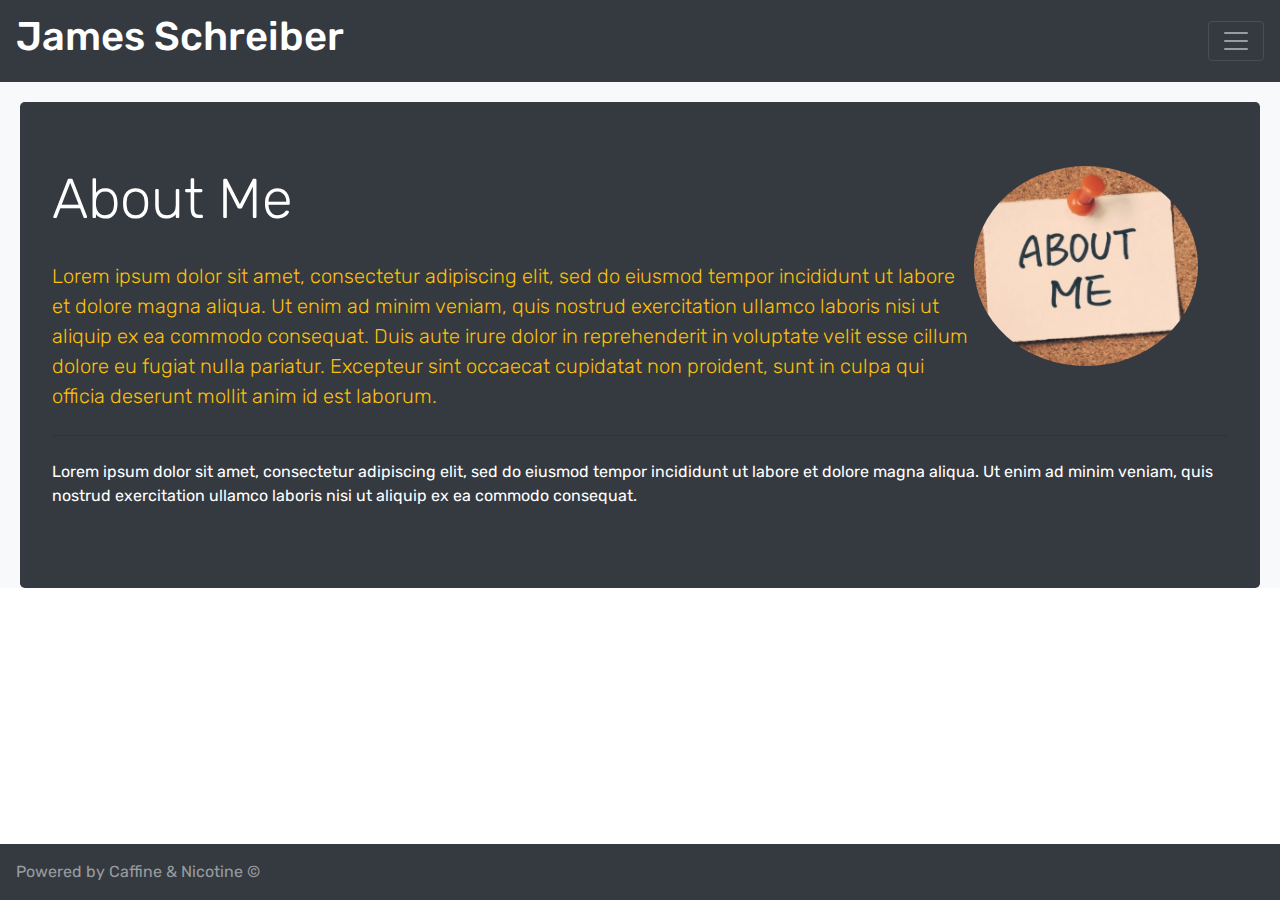
<file: index.html>
<!doctype html>
<html lang="en">

<head>
    <!-- Required meta tags -->
    <meta charset="utf-8">
    <meta
        name="viewport"
        content="width=device-width, initial-scale=1, shrink-to-fit=no"
    >

    <!-- Bootstrap CSS -->
    <link
        rel="stylesheet"
        href="https://stackpath.bootstrapcdn.com/bootstrap/4.4.1/css/bootstrap.min.css"
        integrity="sha384-Vkoo8x4CGsO3+Hhxv8T/Q5PaXtkKtu6ug5TOeNV6gBiFeWPGFN9MuhOf23Q9Ifjh"
        crossorigin="anonymous"
    >
    <link
        rel="stylesheet"
        href="./assets/styles/style.css"
    />
    <link
        href="https://fonts.googleapis.com/css?family=Rubik&display=swap"
        rel="stylesheet"
    >

    <title>Bootstrap Portfolio</title>

</head>

<body>
    <div
        id="mySidenav"
        class="sidenav"
    >
        <a
            href="javascript:void(0)"
            class="closebtn"
            onclick="toggleNav()"
        >&times;</a>
        <a href="#">About</a>
        <a href="./assets/pages/portfolio.html">Portfolio</a>
        <a href="./assets/pages/contact.html">Contact</a>
    </div>
    <div
        id="main"
        class="
        bg-light"
    >

        <div class="pos-f-t">
            <nav class="navbar navbar-dark bg-dark">
                <a
                    href="#"
                    class="navbar-brand mb-0 h1"
                >
                    <h1 class="title">James Schreiber</h1>
                </a>

                <button
                    class="navbar-toggler"
                    type="button"
                    onclick="toggleNav()"
                >
                    <span class="navbar-toggler-icon"></span>
                </button>
            </nav>
        </div>
        <main>
            <div class="jumbotron bg-dark text-white">
                <div class="about-head">
                    <h2 class="display-4">
                        About Me
                    </h2>
                </div>
                <div class="about-head right">
                    <img
                        src="assets/img/about-me.jpg"
                        alt="Avatar"
                        class="about-image"
                    >
                </div>
                <p class="lead">Lorem ipsum dolor sit amet, consectetur adipiscing elit, sed do eiusmod tempor
                    incididunt ut labore et dolore magna aliqua. Ut enim ad minim veniam, quis nostrud exercitation
                    ullamco laboris nisi ut aliquip ex ea commodo consequat. Duis aute irure dolor in reprehenderit in
                    voluptate velit esse cillum dolore eu fugiat nulla pariatur. Excepteur sint occaecat cupidatat non
                    proident, sunt in culpa qui officia deserunt mollit anim id est laborum.</p>
                <hr class="my-4">
                <p class="follow">Lorem ipsum dolor sit amet, consectetur adipiscing elit, sed do eiusmod tempor
                    incididunt ut labore et dolore magna aliqua. Ut enim ad minim veniam, quis nostrud exercitation
                    ullamco laboris nisi ut aliquip ex ea commodo consequat.
                </p>
            </div>


        </main>
        <footer>
            <nav class="navbar fixed-bottom navbar-dark bg-dark">
                <span class="navbar-text">
                    Powered by Caffine & Nicotine &copy;
                </span>
            </nav>
        </footer>
    </div>

    <!-- Optional JavaScript -->
    <!-- jQuery first, then Popper.js, then Bootstrap JS -->
    <script
        src="https://code.jquery.com/jquery-3.4.1.slim.min.js"
        integrity="sha384-J6qa4849blE2+poT4WnyKhv5vZF5SrPo0iEjwBvKU7imGFAV0wwj1yYfoRSJoZ+n"
        crossorigin="anonymous"
    ></script>
    <script
        src="https://cdn.jsdelivr.net/npm/popper.js@1.16.0/dist/umd/popper.min.js"
        integrity="sha384-Q6E9RHvbIyZFJoft+2mJbHaEWldlvI9IOYy5n3zV9zzTtmI3UksdQRVvoxMfooAo"
        crossorigin="anonymous"
    ></script>
    <script
        src="https://stackpath.bootstrapcdn.com/bootstrap/4.4.1/js/bootstrap.min.js"
        integrity="sha384-wfSDF2E50Y2D1uUdj0O3uMBJnjuUD4Ih7YwaYd1iqfktj0Uod8GCExl3Og8ifwB6"
        crossorigin="anonymous"
    ></script>
    <script src="./assets/functions/function.js"></script>
</body>

</html>
</file>
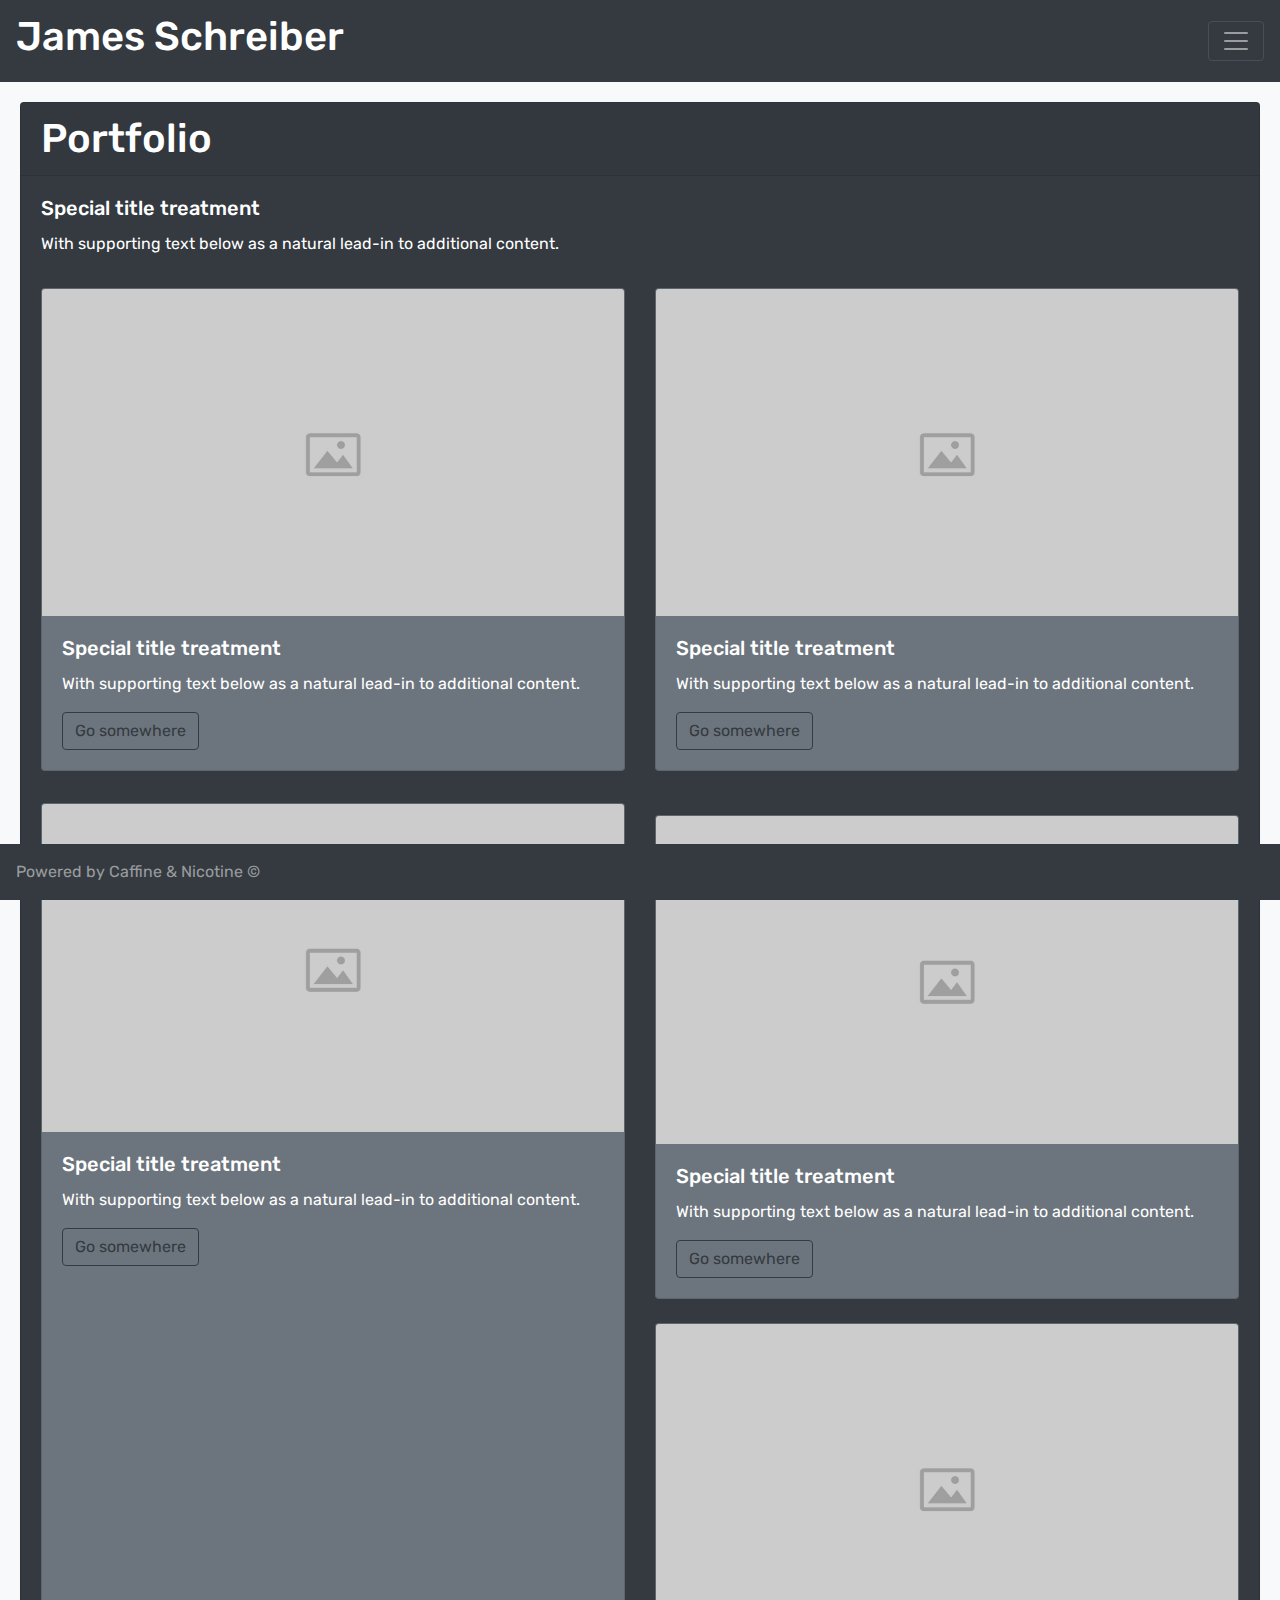
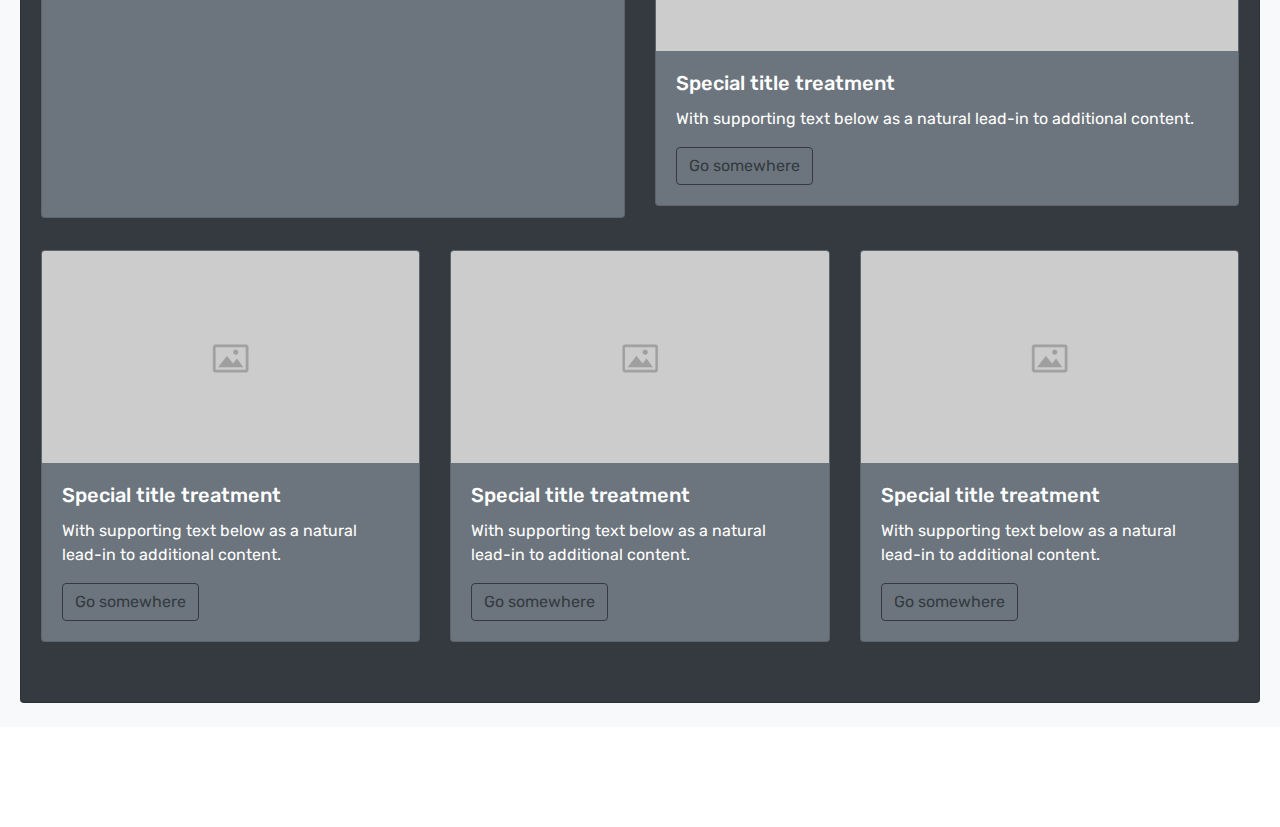
<file: portfolio.html>
<!doctype html>
<html lang="en">

<head>
    <!-- Required meta tags -->
    <meta charset="utf-8">
    <meta
        name="viewport"
        content="width=device-width, initial-scale=1, shrink-to-fit=no"
    >

    <!-- Bootstrap CSS -->
    <link
        rel="stylesheet"
        href="https://stackpath.bootstrapcdn.com/bootstrap/4.4.1/css/bootstrap.min.css"
        integrity="sha384-Vkoo8x4CGsO3+Hhxv8T/Q5PaXtkKtu6ug5TOeNV6gBiFeWPGFN9MuhOf23Q9Ifjh"
        crossorigin="anonymous"
    >
    <link
        rel="stylesheet"
        href="./style.css"
    />
    <link
        href="https://fonts.googleapis.com/css?family=Rubik&display=swap"
        rel="stylesheet"
    >

    <title>Bootstrap Portfolio</title>
</head>

<body>
    <div
        id="mySidenav"
        class="sidenav"
    >
        <a
            href="javascript:void(0)"
            class="closebtn"
            onclick="toggleNav()"
        >&times;</a>
        <a href="./index.html">About</a>
        <a href="./portfolio.html">Portfolio</a>
        <a href="./contact.html">Contact</a>
    </div>
    <div
        id="main"
        class="
        bg-light"
    >

        <div class="pos-f-t">
            <nav class="navbar navbar-dark bg-dark">
                <a
                    href="./index.html"
                    class="navbar-brand mb-0 h1"
                >
                    <h1>James Schreiber</h1>
                </a>

                <button
                    class="navbar-toggler"
                    type="button"
                    onclick="toggleNav()"
                >
                    <span class="navbar-toggler-icon"></span>
                </button>
            </nav>
        </div>
        <main>
            <div class="card bg-dark text-white">
                <h1 class="card-header">Portfolio</h1>
                <div class="card-body">
                    <h5 class="card-title">Special title treatment</h5>
                    <p class="card-text">With supporting text below as a natural lead-in to additional content.</p>
                    <div class="row">
                        <div class="col-sm-6">
                            <div class="card bg-secondary">
                                <img
                                    src="./assets/placeholder-image.jpg"
                                    class="card-img-top"
                                    alt="image"
                                >
                                <div class="card-body">
                                    <h5 class="card-title">Special title treatment</h5>
                                    <p class="card-text">With supporting text below as a natural lead-in to additional
                                        content.</p>
                                    <a
                                        href="#"
                                        class="btn btn-outline-dark"
                                    >Go somewhere</a>
                                </div>
                            </div>
                        </div>
                        <div class="col-sm-6">
                            <div class="card bg-secondary">
                                <img
                                    src="./assets/placeholder-image.jpg"
                                    class="card-img-top"
                                    alt="image"
                                >
                                <div class="card-body">
                                    <h5 class="card-title">Special title treatment</h5>
                                    <p class="card-text">With supporting text below as a natural lead-in to additional
                                        content.</p>
                                    <a
                                        href="#"
                                        class="btn btn-outline-dark"
                                    >Go somewhere</a>
                                </div>
                            </div>
                        </div>
                    </div>
                    <div class="row">
                        <div class="col-sm-6">
                            <div class="card bg-secondary">
                                <img
                                    src="./assets/placeholder-image.jpg"
                                    class="card-img-top"
                                    alt="image"
                                >
                                <div class="card-body">

                                    <h5 class="card-title">Special title treatment</h5>
                                    <p class="card-text">With supporting text below as a natural lead-in to additional
                                        content.</p>
                                    <a
                                        href="#"
                                        class="btn btn-outline-dark"
                                    >Go somewhere</a>
                                </div>
                            </div>
                        </div>
                        <div class="col-sm-6">
                            <div class="row nest-row">
                                <div class="card bg-secondary">
                                    <img
                                        src="./assets/placeholder-image.jpg"
                                        class="card-img-top"
                                        alt="image"
                                    >
                                    <div class="card-body">
                                        <h5 class="card-title">Special title treatment</h5>
                                        <p class="card-text">With supporting text below as a natural lead-in to
                                            additional
                                            content.</p>
                                        <a
                                            href="#"
                                            class="btn btn-outline-dark"
                                        >Go somewhere</a>
                                    </div>
                                </div>
                            </div>
                            <div class="row nest-row">
                                <div class="card bg-secondary">
                                    <img
                                        src="./assets/placeholder-image.jpg"
                                        class="card-img-top"
                                        alt="image"
                                    >
                                    <div class="card-body">
                                        <h5 class="card-title">Special title treatment</h5>
                                        <p class="card-text">With supporting text below as a natural lead-in to
                                            additional
                                            content.</p>
                                        <a
                                            href="#"
                                            class="btn btn-outline-dark"
                                        >Go somewhere</a>
                                    </div>
                                </div>
                            </div>
                        </div>
                    </div>
                    <div class="row">
                        <div class="col-sm-4">
                            <div class="card bg-secondary">
                                <img
                                    src="./assets/placeholder-image.jpg"
                                    class="card-img-top"
                                    alt="image"
                                >
                                <div class="card-body">
                                    <h5 class="card-title">Special title treatment</h5>
                                    <p class="card-text">With supporting text below as a natural lead-in to
                                        additional
                                        content.</p>
                                    <a
                                        href="#"
                                        class="btn btn-outline-dark"
                                    >Go somewhere</a>
                                </div>
                            </div>
                        </div>
                        <div class="col-sm-4">
                            <div class="card bg-secondary">
                                <img
                                    src="./assets/placeholder-image.jpg"
                                    class="card-img-top"
                                    alt="image"
                                >
                                <div class="card-body">
                                    <h5 class="card-title">Special title treatment</h5>
                                    <p class="card-text">With supporting text below as a natural lead-in to
                                        additional
                                        content.</p>
                                    <a
                                        href="#"
                                        class="btn btn-outline-dark"
                                    >Go somewhere</a>
                                </div>
                            </div>
                        </div>
                        <div class="col-sm-4">
                            <div class="card bg-secondary">
                                <img
                                    src="./assets/placeholder-image.jpg"
                                    class="card-img-top"
                                    alt="image"
                                >
                                <div class="card-body">
                                    <h5 class="card-title">Special title treatment</h5>
                                    <p class="card-text">With supporting text below as a natural lead-in to
                                        additional
                                        content.</p>
                                    <a
                                        href="#"
                                        class="btn btn-outline-dark"
                                    >Go somewhere</a>
                                </div>
                            </div>
                        </div>
                    </div>
                    <br>
                </div>
            </div>
            <br />
        </main>
        <footer>
            <nav class="navbar fixed-bottom navbar-dark bg-dark">
                <span class="navbar-text">
                    Powered by Caffine & Nicotine &copy;
                </span>
            </nav>
        </footer>
    </div>

    <!-- Optional JavaScript -->
    <!-- jQuery first, then Popper.js, then Bootstrap JS -->
    <script
        src="https://code.jquery.com/jquery-3.4.1.slim.min.js"
        integrity="sha384-J6qa4849blE2+poT4WnyKhv5vZF5SrPo0iEjwBvKU7imGFAV0wwj1yYfoRSJoZ+n"
        crossorigin="anonymous"
    ></script>
    <script
        src="https://cdn.jsdelivr.net/npm/popper.js@1.16.0/dist/umd/popper.min.js"
        integrity="sha384-Q6E9RHvbIyZFJoft+2mJbHaEWldlvI9IOYy5n3zV9zzTtmI3UksdQRVvoxMfooAo"
        crossorigin="anonymous"
    ></script>
    <script
        src="https://stackpath.bootstrapcdn.com/bootstrap/4.4.1/js/bootstrap.min.js"
        integrity="sha384-wfSDF2E50Y2D1uUdj0O3uMBJnjuUD4Ih7YwaYd1iqfktj0Uod8GCExl3Og8ifwB6"
        crossorigin="anonymous"
    ></script>
    <script src="function.js"></script>
</body>

</html>
</file>
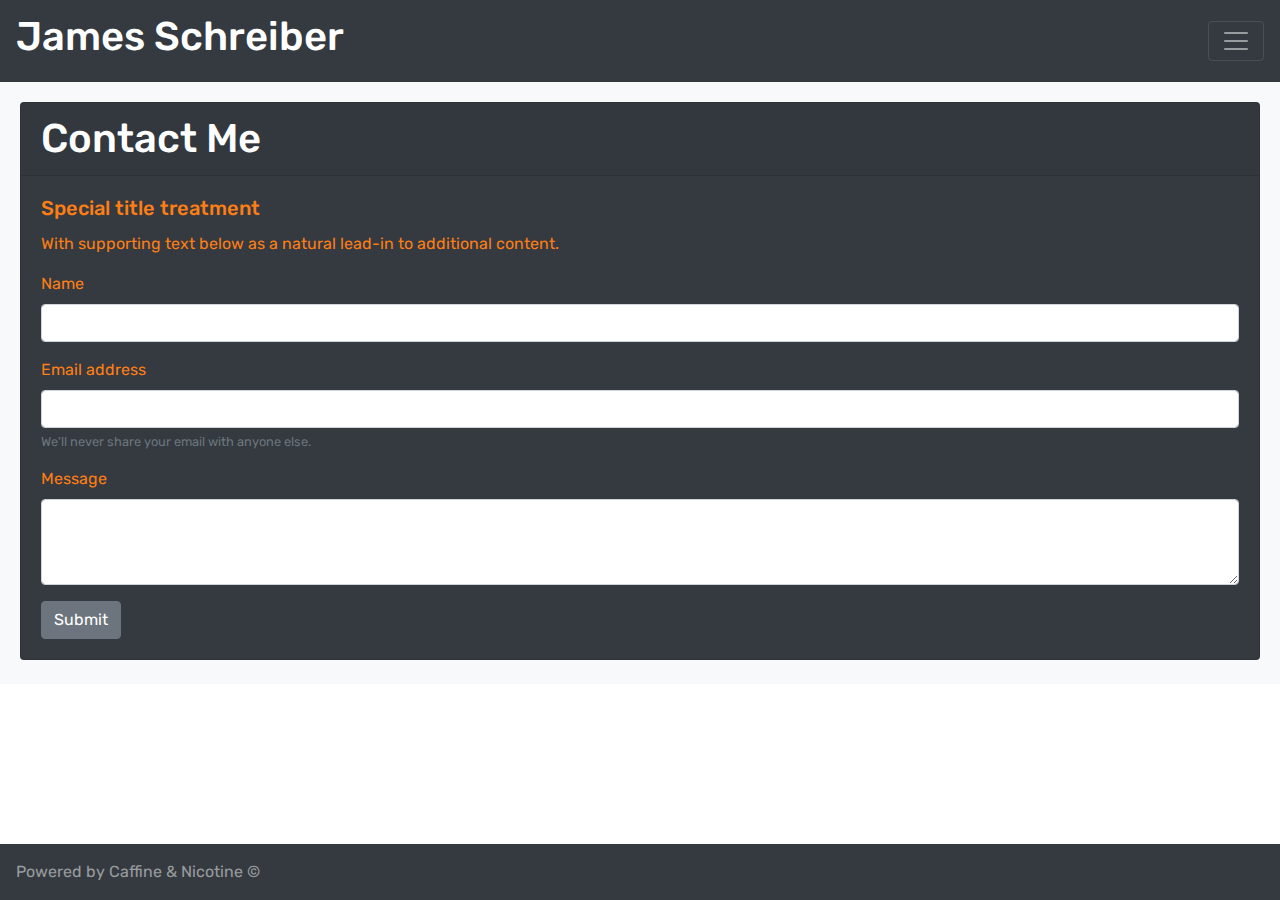
<file: assets/pages/contact.html>
<!doctype html>
<html lang="en">

<head>
    <!-- Required meta tags -->
    <meta charset="utf-8">
    <meta
        name="viewport"
        content="width=device-width, initial-scale=1, shrink-to-fit=no"
    >

    <!-- Bootstrap CSS -->
    <link
        rel="stylesheet"
        href="https://stackpath.bootstrapcdn.com/bootstrap/4.4.1/css/bootstrap.min.css"
        integrity="sha384-Vkoo8x4CGsO3+Hhxv8T/Q5PaXtkKtu6ug5TOeNV6gBiFeWPGFN9MuhOf23Q9Ifjh"
        crossorigin="anonymous"
    >
    <link
        rel="stylesheet"
        href="../styles/style.css"
    />
    <link
        href="https://fonts.googleapis.com/css?family=Rubik&display=swap"
        rel="stylesheet"
    >

    <title>Bootstrap Portfolio</title>
</head>

<body>
    <div
        id="mySidenav"
        class="sidenav"
    >
        <a
            href="javascript:void(0)"
            class="closebtn"
            onclick="toggleNav()"
        >&times;</a>
        <a href="../../index.html">About</a>
        <a href="./portfolio.html">Portfolio</a>
        <a href="./contact.html">Contact</a>
    </div>
    <div
        id="main"
        class="
        bg-light"
    >

        <div class="pos-f-t">
            <nav class="navbar navbar-dark bg-dark">
                <a
                    href="../../index.html"
                    class="navbar-brand mb-0 h1"
                >
                    <h1 class="title">James Schreiber</h1>
                </a>

                <button
                    class="navbar-toggler"
                    type="button"
                    onclick="toggleNav()"
                >
                    <span class="navbar-toggler-icon"></span>
                </button>
            </nav>
        </div>
        <main>
            <div class="card bg-dark orng contact">
                <h1 class="card-header text-white">Contact Me</h1>
                <div class="card-body">
                    <h5 class="card-title">Special title treatment</h5>
                    <p class="card-text">With supporting text below as a natural lead-in to additional content.</p>
                    <form>
                        <div class="form-group">
                            <label for="exampleInputName1">Name</label>
                            <input
                                type="text"
                                class="form-control"
                                id="exampleInputName1"
                            >
                        </div>
                        <div class="form-group">
                            <label for="exampleInputEmail1">Email address</label>
                            <input
                                type="email"
                                class="form-control"
                                id="exampleInputEmail1"
                                aria-describedby="emailHelp"
                            >
                            <small
                                id="emailHelp"
                                class="form-text text-muted"
                            >We'll never share your email with anyone else.</small>
                        </div>
                        <div class="form-group">
                            <label for="exampleInputText1">Message</label>
                            <textarea
                                class="form-control"
                                id="exampleInputText1"
                                rows="3"
                            ></textarea>
                        </div>
                        <button
                            type="submit"
                            class="btn btn-secondary"
                        >Submit</button>
                    </form>
                </div>
            </div>
            <br />
        </main>
        <footer>
            <nav class="navbar fixed-bottom navbar-dark bg-dark">
                <span class="navbar-text">
                    Powered by Caffine & Nicotine &copy;
                </span>
            </nav>
        </footer>
    </div>

    <!-- Optional JavaScript -->
    <!-- jQuery first, then Popper.js, then Bootstrap JS -->
    <script
        src="https://code.jquery.com/jquery-3.4.1.slim.min.js"
        integrity="sha384-J6qa4849blE2+poT4WnyKhv5vZF5SrPo0iEjwBvKU7imGFAV0wwj1yYfoRSJoZ+n"
        crossorigin="anonymous"
    ></script>
    <script
        src="https://cdn.jsdelivr.net/npm/popper.js@1.16.0/dist/umd/popper.min.js"
        integrity="sha384-Q6E9RHvbIyZFJoft+2mJbHaEWldlvI9IOYy5n3zV9zzTtmI3UksdQRVvoxMfooAo"
        crossorigin="anonymous"
    ></script>
    <script
        src="https://stackpath.bootstrapcdn.com/bootstrap/4.4.1/js/bootstrap.min.js"
        integrity="sha384-wfSDF2E50Y2D1uUdj0O3uMBJnjuUD4Ih7YwaYd1iqfktj0Uod8GCExl3Og8ifwB6"
        crossorigin="anonymous"
    ></script>
    <script src="../functions/function.js"></script>
</body>

</html>
</file>
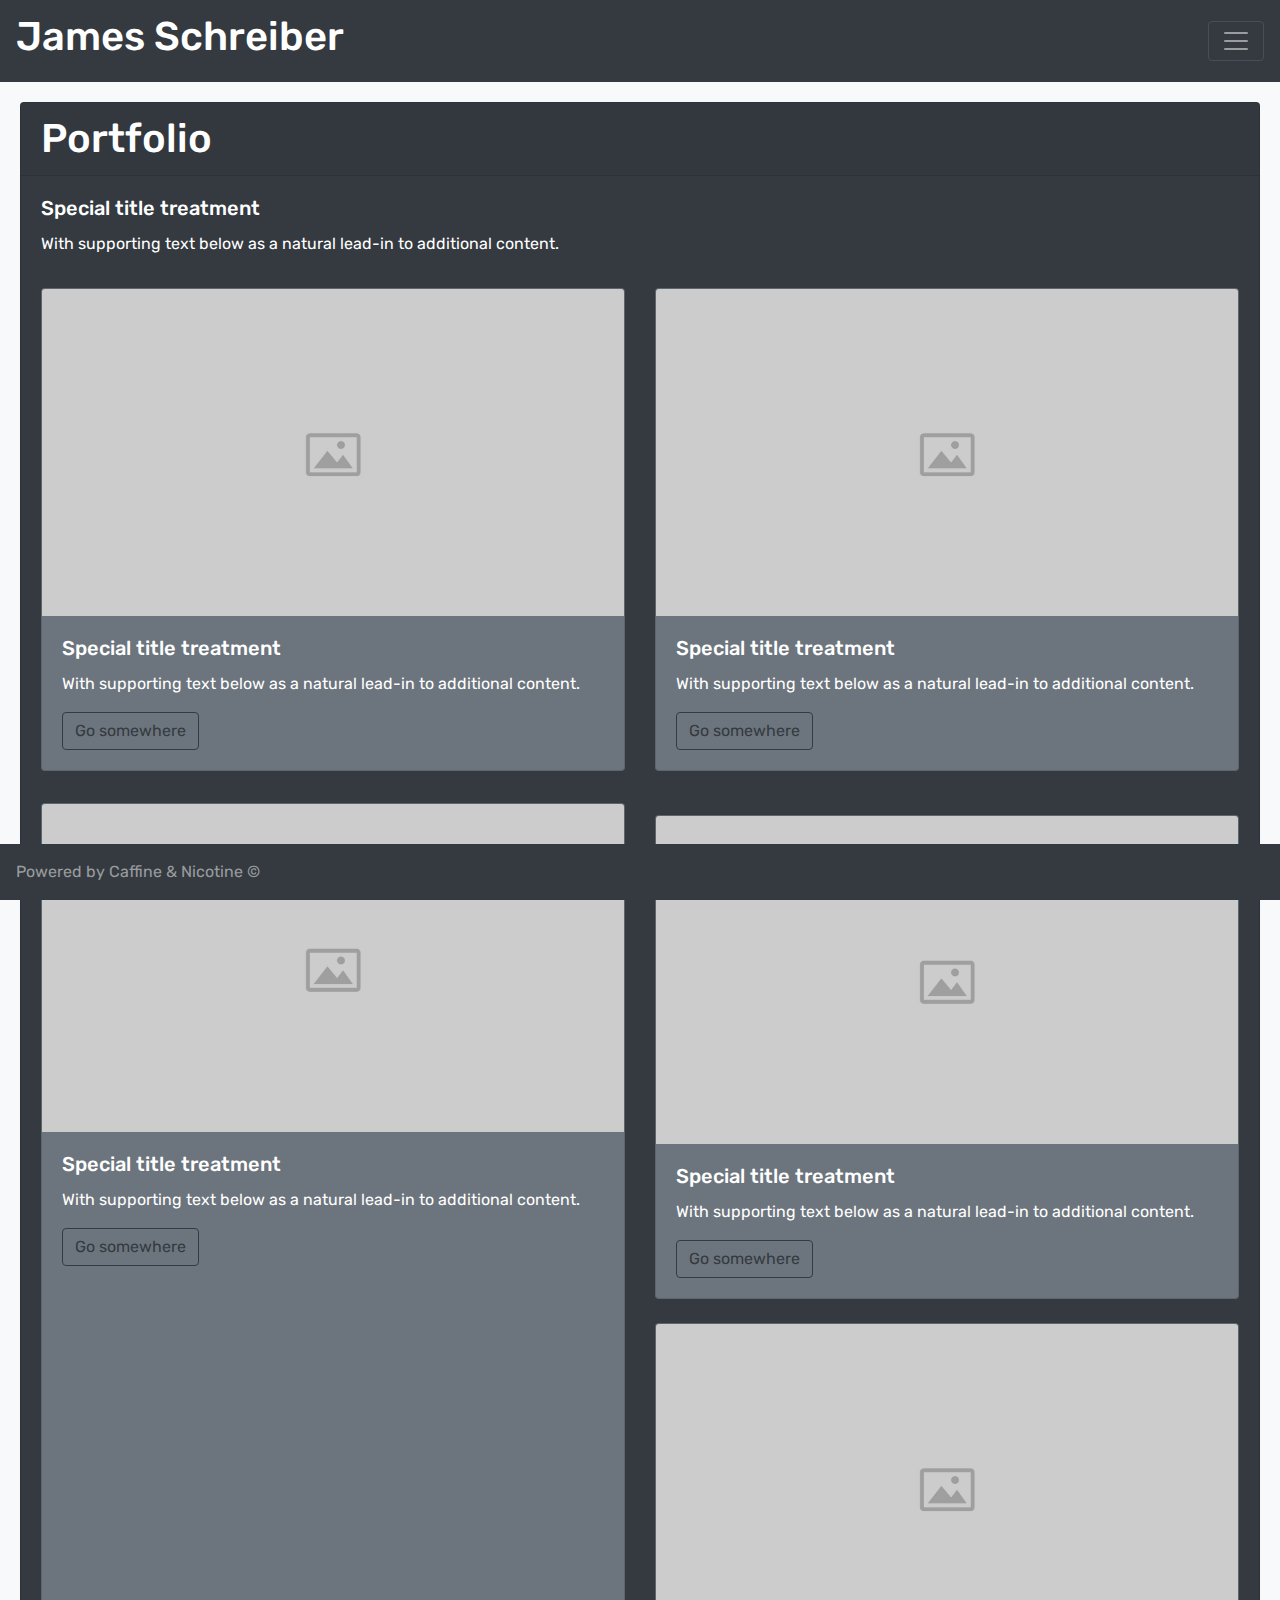
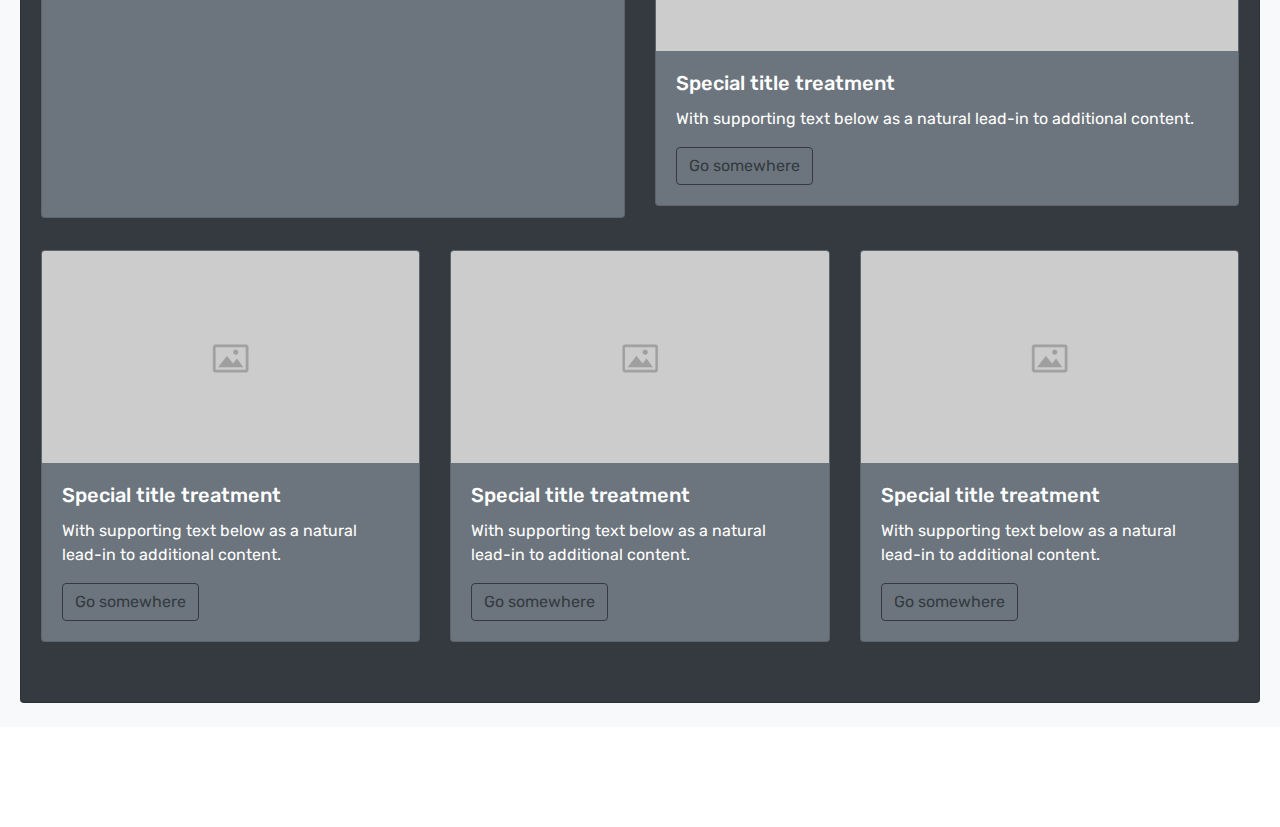
<file: assets/pages/portfolio.html>
<!doctype html>
<html lang="en">

<head>
    <!-- Required meta tags -->
    <meta charset="utf-8">
    <meta
        name="viewport"
        content="width=device-width, initial-scale=1, shrink-to-fit=no"
    >

    <!-- Bootstrap CSS -->
    <link
        rel="stylesheet"
        href="https://stackpath.bootstrapcdn.com/bootstrap/4.4.1/css/bootstrap.min.css"
        integrity="sha384-Vkoo8x4CGsO3+Hhxv8T/Q5PaXtkKtu6ug5TOeNV6gBiFeWPGFN9MuhOf23Q9Ifjh"
        crossorigin="anonymous"
    >
    <link
        rel="stylesheet"
        href="../styles/style.css"
    />
    <link
        href="https://fonts.googleapis.com/css?family=Rubik&display=swap"
        rel="stylesheet"
    >

    <title>Bootstrap Portfolio</title>
</head>

<body>
    <div
        id="mySidenav"
        class="sidenav"
    >
        <a
            href="javascript:void(0)"
            class="closebtn"
            onclick="toggleNav()"
        >&times;</a>
        <a href="../../index.html">About</a>
        <a href="./portfolio.html">Portfolio</a>
        <a href="./contact.html">Contact</a>
    </div>
    <div
        id="main"
        class="
        bg-light"
    >

        <div class="pos-f-t">
            <nav class="navbar navbar-dark bg-dark">
                <a
                    href="../../index.html"
                    class="navbar-brand mb-0 h1"
                >
                    <h1 class="title">James Schreiber</h1>
                </a>

                <button
                    class="navbar-toggler"
                    type="button"
                    onclick="toggleNav()"
                >
                    <span class="navbar-toggler-icon"></span>
                </button>
            </nav>
        </div>
        <main>
            <div class="card bg-dark text-white">
                <h1 class="card-header">Portfolio</h1>
                <div class="card-body">
                    <h5 class="card-title">Special title treatment</h5>
                    <p class="card-text">With supporting text below as a natural lead-in to additional content.</p>
                    <div class="row">
                        <div class="col-sm-6">
                            <div class="card bg-secondary">
                                <img
                                    src="../img/placeholder-image.jpg"
                                    class="card-img-top"
                                    alt="image"
                                >
                                <div class="card-body">
                                    <h5 class="card-title">Special title treatment</h5>
                                    <p class="card-text">With supporting text below as a natural lead-in to additional
                                        content.</p>
                                    <a
                                        href="#"
                                        class="btn btn-outline-dark"
                                    >Go somewhere</a>
                                </div>
                            </div>
                        </div>
                        <div class="col-sm-6">
                            <div class="card bg-secondary">
                                <img
                                    src="../img/placeholder-image.jpg"
                                    class="card-img-top"
                                    alt="image"
                                >
                                <div class="card-body">
                                    <h5 class="card-title">Special title treatment</h5>
                                    <p class="card-text">With supporting text below as a natural lead-in to additional
                                        content.</p>
                                    <a
                                        href="#"
                                        class="btn btn-outline-dark"
                                    >Go somewhere</a>
                                </div>
                            </div>
                        </div>
                    </div>
                    <div class="row">
                        <div class="col-sm-6">
                            <div class="card bg-secondary">
                                <img
                                    src="../img/placeholder-image.jpg"
                                    class="card-img-top"
                                    alt="image"
                                >
                                <div class="card-body">

                                    <h5 class="card-title">Special title treatment</h5>
                                    <p class="card-text">With supporting text below as a natural lead-in to additional
                                        content.</p>
                                    <a
                                        href="#"
                                        class="btn btn-outline-dark"
                                    >Go somewhere</a>
                                </div>
                            </div>
                        </div>
                        <div class="col-sm-6">
                            <div class="row nest-row">
                                <div class="card bg-secondary">
                                    <img
                                        src="../img/placeholder-image.jpg"
                                        class="card-img-top"
                                        alt="image"
                                    >
                                    <div class="card-body">
                                        <h5 class="card-title">Special title treatment</h5>
                                        <p class="card-text">With supporting text below as a natural lead-in to
                                            additional
                                            content.</p>
                                        <a
                                            href="#"
                                            class="btn btn-outline-dark"
                                        >Go somewhere</a>
                                    </div>
                                </div>
                            </div>
                            <div class="row nest-row">
                                <div class="card bg-secondary">
                                    <img
                                        src="../img/placeholder-image.jpg"
                                        class="card-img-top"
                                        alt="image"
                                    >
                                    <div class="card-body">
                                        <h5 class="card-title">Special title treatment</h5>
                                        <p class="card-text">With supporting text below as a natural lead-in to
                                            additional
                                            content.</p>
                                        <a
                                            href="#"
                                            class="btn btn-outline-dark"
                                        >Go somewhere</a>
                                    </div>
                                </div>
                            </div>
                        </div>
                    </div>
                    <div class="row">
                        <div class="col-sm-4">
                            <div class="card bg-secondary">
                                <img
                                    src="../img/placeholder-image.jpg"
                                    class="card-img-top"
                                    alt="image"
                                >
                                <div class="card-body">
                                    <h5 class="card-title">Special title treatment</h5>
                                    <p class="card-text">With supporting text below as a natural lead-in to
                                        additional
                                        content.</p>
                                    <a
                                        href="#"
                                        class="btn btn-outline-dark"
                                    >Go somewhere</a>
                                </div>
                            </div>
                        </div>
                        <div class="col-sm-4">
                            <div class="card bg-secondary">
                                <img
                                    src="../img/placeholder-image.jpg"
                                    class="card-img-top"
                                    alt="image"
                                >
                                <div class="card-body">
                                    <h5 class="card-title">Special title treatment</h5>
                                    <p class="card-text">With supporting text below as a natural lead-in to
                                        additional
                                        content.</p>
                                    <a
                                        href="#"
                                        class="btn btn-outline-dark"
                                    >Go somewhere</a>
                                </div>
                            </div>
                        </div>
                        <div class="col-sm-4">
                            <div class="card bg-secondary">
                                <img
                                    src="../img/placeholder-image.jpg"
                                    class="card-img-top"
                                    alt="image"
                                >
                                <div class="card-body">
                                    <h5 class="card-title">Special title treatment</h5>
                                    <p class="card-text">With supporting text below as a natural lead-in to
                                        additional
                                        content.</p>
                                    <a
                                        href="#"
                                        class="btn btn-outline-dark"
                                    >Go somewhere</a>
                                </div>
                            </div>
                        </div>
                    </div>
                    <br>
                </div>
            </div>
            <br />
        </main>
        <footer>
            <nav class="navbar fixed-bottom navbar-dark bg-dark">
                <span class="navbar-text">
                    Powered by Caffine & Nicotine &copy;
                </span>
            </nav>
        </footer>
    </div>

    <!-- Optional JavaScript -->
    <!-- jQuery first, then Popper.js, then Bootstrap JS -->
    <script
        src="https://code.jquery.com/jquery-3.4.1.slim.min.js"
        integrity="sha384-J6qa4849blE2+poT4WnyKhv5vZF5SrPo0iEjwBvKU7imGFAV0wwj1yYfoRSJoZ+n"
        crossorigin="anonymous"
    ></script>
    <script
        src="https://cdn.jsdelivr.net/npm/popper.js@1.16.0/dist/umd/popper.min.js"
        integrity="sha384-Q6E9RHvbIyZFJoft+2mJbHaEWldlvI9IOYy5n3zV9zzTtmI3UksdQRVvoxMfooAo"
        crossorigin="anonymous"
    ></script>
    <script
        src="https://stackpath.bootstrapcdn.com/bootstrap/4.4.1/js/bootstrap.min.js"
        integrity="sha384-wfSDF2E50Y2D1uUdj0O3uMBJnjuUD4Ih7YwaYd1iqfktj0Uod8GCExl3Og8ifwB6"
        crossorigin="anonymous"
    ></script>
    <script src="../functions/function.js"></script>
</body>

</html>
</file>
<file: assets/styles/style.css>
* {
  font-family: "Rubik", sans-serif;
}

/* The side navigation menu */
.sidenav {
  height: 100%; /* 100% Full-height */
  width: 0; /* 0 width - change this with JavaScript */
  position: fixed; /* Stay in place */
  z-index: 1; /* Stay on top */
  top: 0; /* Stay at the top */
  left: 0;
  background-color: #111; /* Black*/
  overflow-x: hidden; /* Disable horizontal scroll */
  padding-top: 60px; /* Place content 60px from the top */
  transition: 0.5s; /* 0.5 second transition effect to slide in the sidenav */
}

/* The navigation menu links */
.sidenav a {
  padding: 8px 8px 8px 32px;
  text-decoration: none;
  font-size: 25px;
  color: #818181;
  display: block;
  transition: 0.3s;
}

/* When you mouse over the navigation links, change their color */
.sidenav a:hover {
  color: #f1f1f1;
}

/* Position and style the close button (top right corner) */
.sidenav .closebtn {
  position: absolute;
  top: 0;
  right: 25px;
  font-size: 36px;
  margin-left: 50px;
}

/* Style page content - use this if you want to push the page content to the right when you open the side navigation */
#main {
  transition: margin-left 0.5s;
}

main {
  margin: 20px;
  margin-bottom: 100px;
}

.card {
  height: 100%;
}

.col-sm-6 {
  margin-top: 16px;
  margin-bottom: 16px;
}
.col-sm-4 {
  margin-top: 16px;
  margin-bottom: 16px;
}

.nest-row {
  display: inline-block;
  width: 100%;
  margin-top: 12px;
  margin-bottom: 12px;
  margin-left: 0px;
  margin-right: 0px;
}
.lead {
  color: var(--yellow);
}
.orng {
  color: var(--orange);
}

.about-image {
  border-radius: 50%;
  height: 200px;
  margin-right: 30px;
}

.about-head {
  display: inline-block;
  margin-bottom: 20px;
}

.right {
  float: right;
}

/* On smaller screens, where height is less than 450px, change the style of the sidenav (less padding and a smaller font size) */
@media screen and (max-height: 450px) {
  .sidenav {
    padding-top: 15px;
  }
  .sidenav a {
    font-size: 18px;
  }
}

@media screen and (max-width: 576px) {
  main {
    margin: 20px 0px 50px 0px;
  }
  .title {
    font-size: larger;
  }
  .display-4,
  .card-header {
    font-size: xx-large;
  }
  .about-image {
    width: 60%;
    height: auto;
    margin-right: 0px;
  }
  .lead {
    font-size: 1em;
  }
  .follow {
    font-size: 0.7em;
  }
}
</file>
<file: style.css>
* {
  font-family: "Rubik", sans-serif;
}

/* The side navigation menu */
.sidenav {
  height: 100%; /* 100% Full-height */
  width: 0; /* 0 width - change this with JavaScript */
  position: fixed; /* Stay in place */
  z-index: 1; /* Stay on top */
  top: 0; /* Stay at the top */
  left: 0;
  background-color: #111; /* Black*/
  overflow-x: hidden; /* Disable horizontal scroll */
  padding-top: 60px; /* Place content 60px from the top */
  transition: 0.5s; /* 0.5 second transition effect to slide in the sidenav */
}

/* The navigation menu links */
.sidenav a {
  padding: 8px 8px 8px 32px;
  text-decoration: none;
  font-size: 25px;
  color: #818181;
  display: block;
  transition: 0.3s;
}

/* When you mouse over the navigation links, change their color */
.sidenav a:hover {
  color: #f1f1f1;
}

/* Position and style the close button (top right corner) */
.sidenav .closebtn {
  position: absolute;
  top: 0;
  right: 25px;
  font-size: 36px;
  margin-left: 50px;
}

/* Style page content - use this if you want to push the page content to the right when you open the side navigation */
#main {
  transition: margin-left 0.5s;
}

main {
  margin: 20px;
  margin-bottom: 100px;
}

/* On smaller screens, where height is less than 450px, change the style of the sidenav (less padding and a smaller font size) */
@media screen and (max-height: 450px) {
  .sidenav {
    padding-top: 15px;
  }
  .sidenav a {
    font-size: 18px;
  }
}

@media screen and (max-width: 768px) {
  main {
    margin: 20px 0px 50px 0px;
  }
}

@media screen and (min-width: 768px) {
  .contact {
    margin-left: 30%;
    margin-right: 30%;
  }
}

.card {
  height: 100%;
}

.col-sm-6 {
  margin-top: 16px;
  margin-bottom: 16px;
}
.col-sm-4 {
  margin-top: 16px;
  margin-bottom: 16px;
}

/* .row {
  margin: 16px;
} */

.nest-row {
  display: inline-block;
  width: 100%;
  margin-top: 12px;
  margin-bottom: 12px;
  margin-left: 0px;
  margin-right: 0px;
}
.lead {
  color: var(--yellow);
}
.orng {
  color: var(--orange);
}

.about-image {
  border-radius: 50%;
  height: 200px;
  margin-right: 30px;
}

.about-head {
  display: inline-block;
  margin-bottom: 20px;
}

.right {
  float: right;
}
</file>
